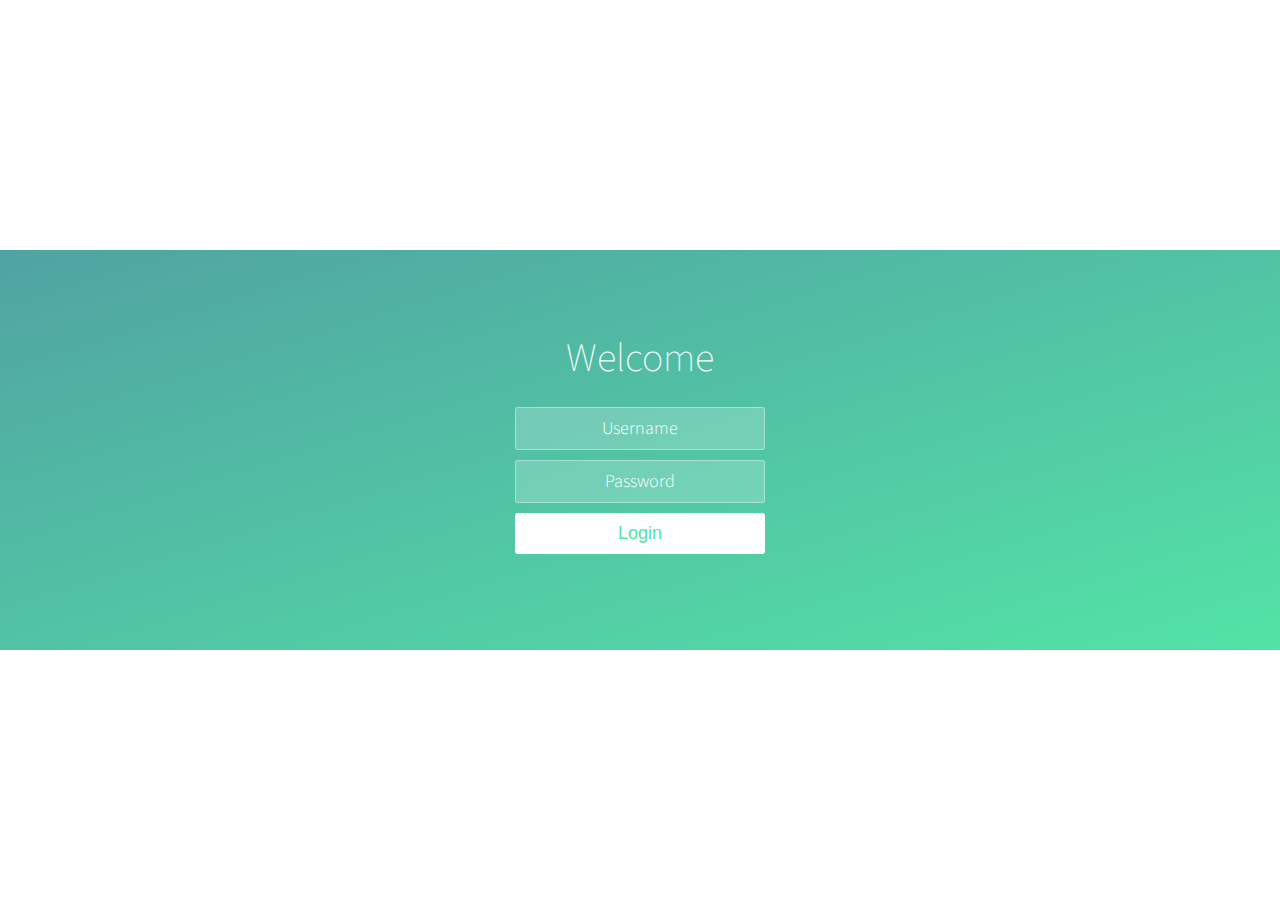
<file: WebProject-1/src/main/resources/static/index.html>
<!DOCTYPE html>
<html lang="en" >

<head>
  <meta charset="UTF-8">
  <title>Calm breeze login screen</title>
  
  
  
      <link rel="stylesheet" href="css/style.css">

  
</head>

<body>

  <div class="wrapper">
	<div class="container">
		<h1>Welcome</h1>
		
		<form class="form">
			<input type="text" placeholder="Username">
			<input type="password" placeholder="Password">
			<button type="submit" id="login-button">Login</button>
		</form>
	</div>
	
	<ul class="bg-bubbles">
		<li></li>
		<li></li>
		<li></li>
		<li></li>
		<li></li>
		<li></li>
		<li></li>
		<li></li>
		<li></li>
		<li></li>
	</ul>
</div>
  <script src='http://cdnjs.cloudflare.com/ajax/libs/jquery/2.1.3/jquery.min.js'></script>

  

    <script  src="js/index.js"></script>




</body>

</html>
</file>
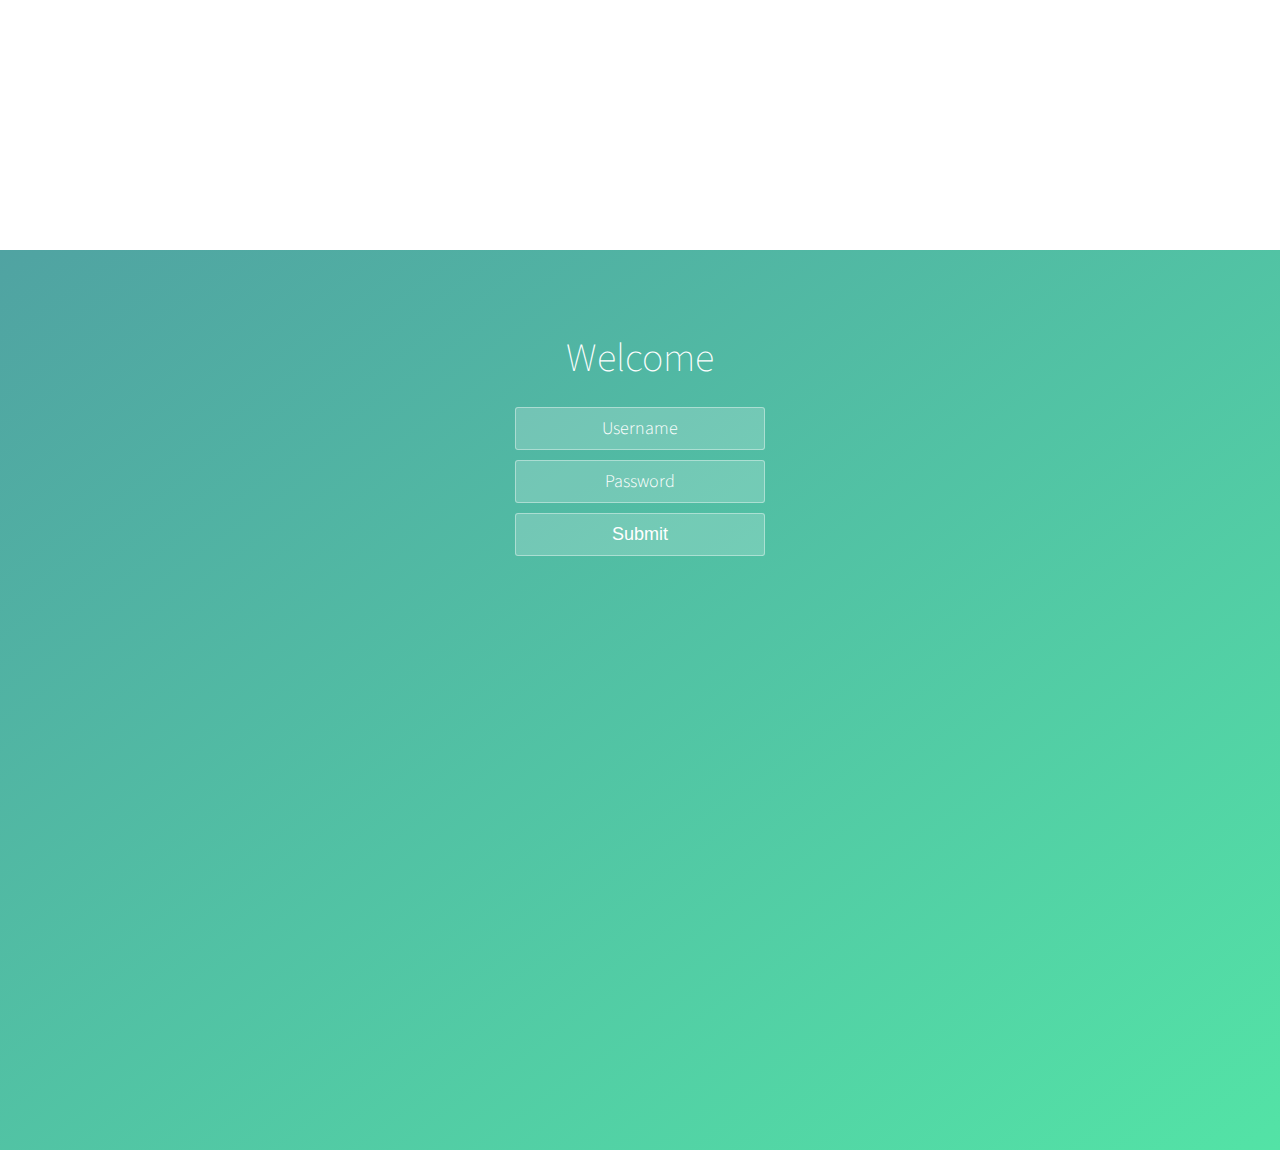
<file: WebProject-1/src/main/resources/static/login.html>
<!DOCTYPE html>
<html lang="en" >

<head>
  <meta charset="UTF-8">
  <title>Calm breeze login screen</title>
  
  
  
      <link rel="stylesheet" href="css/style.css">

  
</head>

<body>

  <div class="wrapper" style="height:100%">
	<div class="container">
		<h1>Welcome</h1>
		
		<form class="form" action="userlogin">
			<input type="text" placeholder="Username">
			<input type="password" placeholder="Password">
			
			<input type="submit" id="login-buttom"></button>
		</form>
	</div>
	
	<ul class="bg-bubbles">
		<li></li>
		<li></li>
		<li></li>
		<li></li>
		<li></li>
		<li></li>
		<li></li>
		<li></li>
		<li></li>
		<li></li>
	</ul>
</div>
  <script src='http://cdnjs.cloudflare.com/ajax/libs/jquery/2.1.3/jquery.min.js'></script>

  

    <script  src="js/index.js"></script>




</body>

</html>
</file>
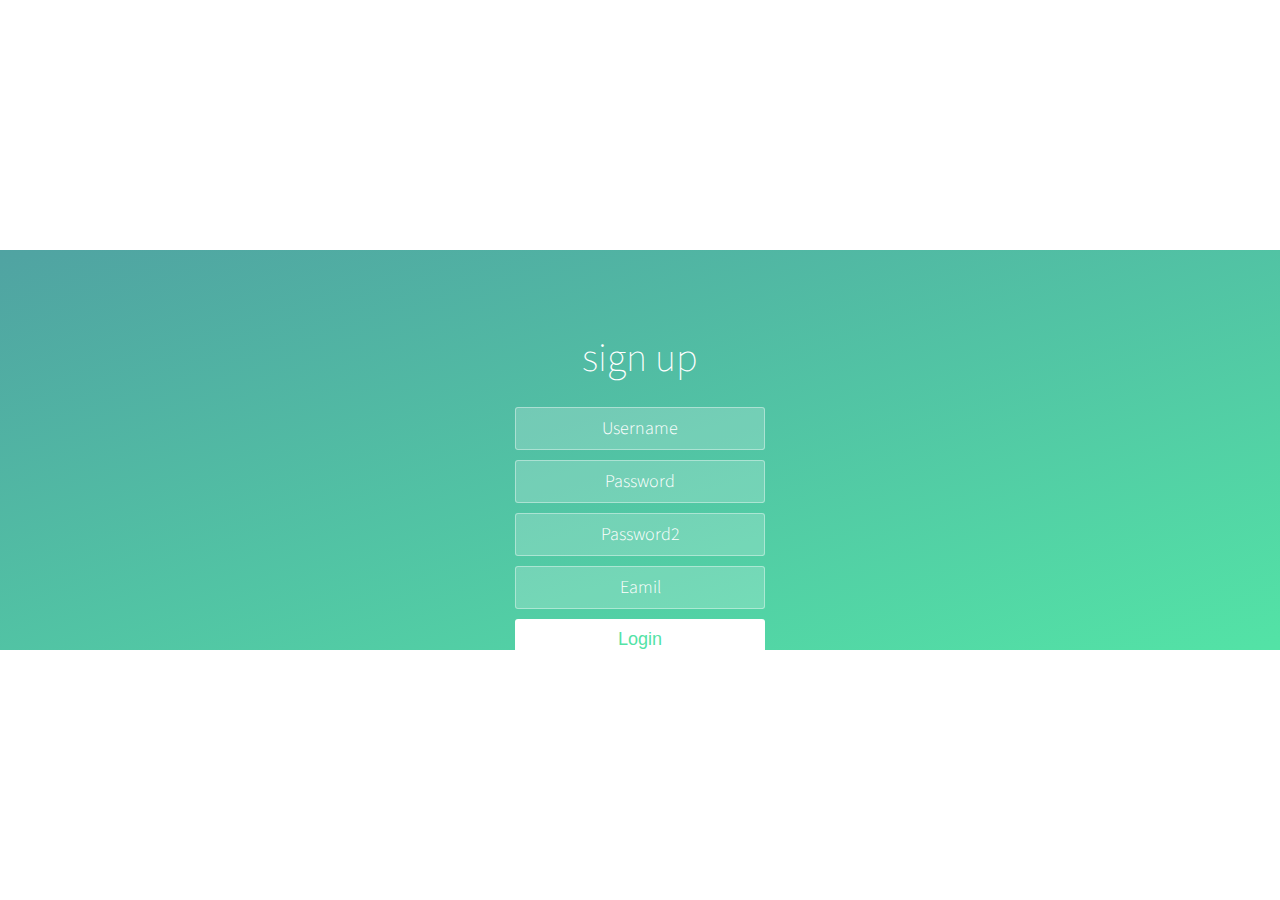
<file: WebProject-1/src/main/resources/static/signup.html>
<!DOCTYPE html>
<html lang="en">

<head>
<meta charset="UTF-8">
<title>Calm breeze login screen</title>



<link rel="stylesheet" href="css/style.css">

<script type="text/javascript">
	function check() {
		alert("123");
		
	}	
</script>

</head>

<body>
	<!-- 添加上name属性后，后台即可取到数值了 -->
	<div class="wrapper">
		<div class="container">
			<h1>sign up</h1>

			<form class="form" action="useradd" method ="post" >
				<input type="text" placeholder="Username" id="Username" name="Username">
				<input type="password" placeholder="Password" id="Password" name="Password"> 
				<input type="password" placeholder="Password2" id="Password2" name="Password2"> 
				<input type="text" placeholder="Eamil" id="Eamil" name="Email">
				<button type="submit" id="login-button" onclick="check()">Login</button>
			</form>
		</div>

		<ul class="bg-bubbles">
			<li></li>
			<li></li>
			<li></li>
			<li></li>
			<li></li>
			<li></li>
			<li></li>
			<li></li>
			<li></li>
			<li></li>
		</ul>
	</div>
	<script
		src='http://cdnjs.cloudflare.com/ajax/libs/jquery/2.1.3/jquery.min.js'></script>



	<script src="js/index.js"></script>




</body>

</html>
</file>
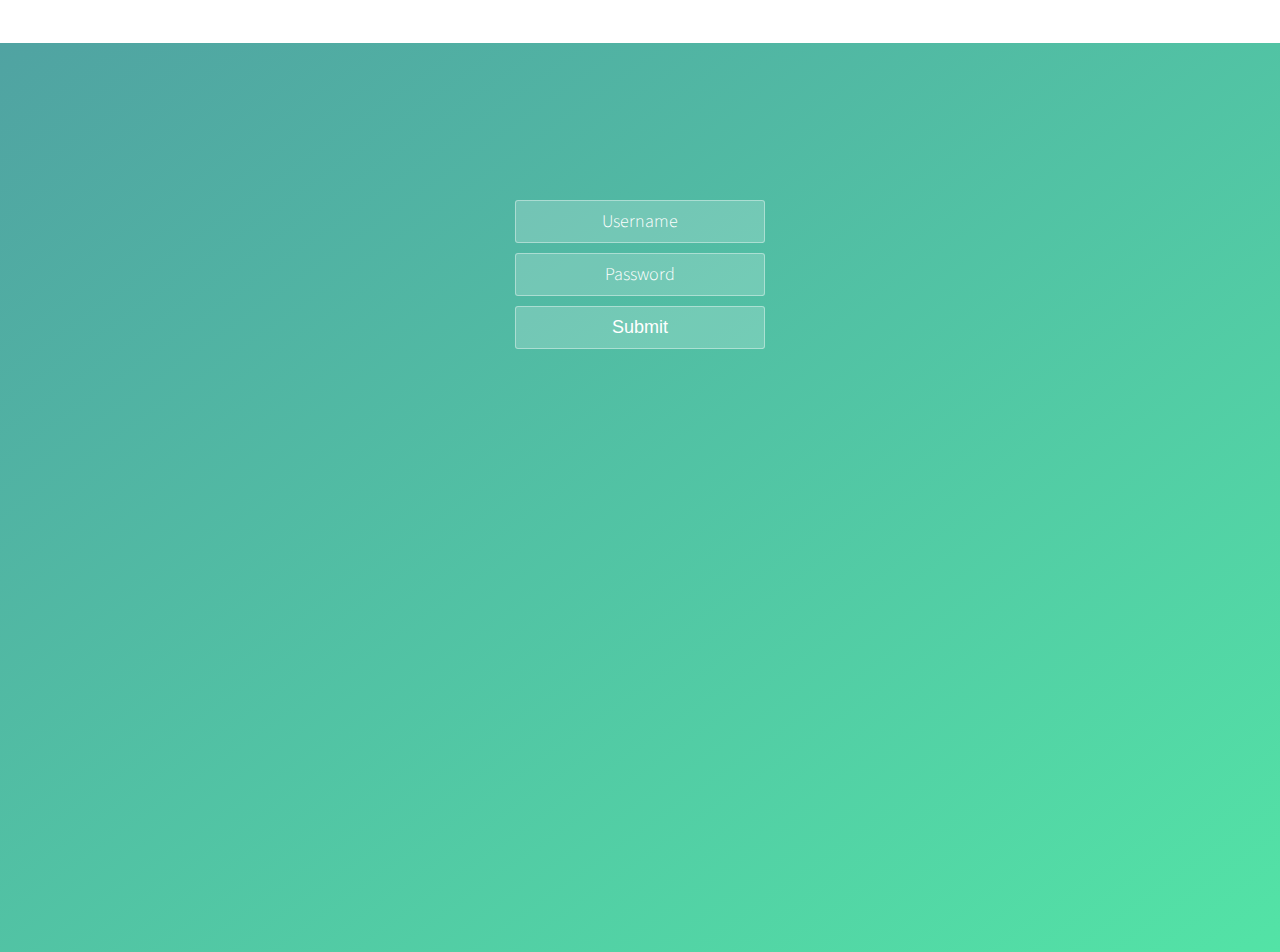
<file: WebProject-2/src/main/resources/static/login.html>
<!DOCTYPE html>
<html lang="en">

<head>
<meta charset="UTF-8">
<title>Calm breeze login screen</title>


<link rel="stylesheet" href="css/style.css">

</head>

<body>

	<div class="wrapper" style="height: 101%; width: 100%">
		<div class="container">
		<!--  可以取得后台传递过来的user对象 -->
			<h1><p th:text="'Hello, ' + ${user.PassWord}" /><br/></h1>
			<form class="form" action="userlogin" method="post">
				<input type="text" placeholder="Username" id="Username" name="Username"> 
				<input type="password" placeholder="Password" id="Password" name="Password"> 
				<input type="submit" id="login-buttom">
			</form>
		</div>

		<ul class="bg-bubbles">
			<li></li>
			<li></li>
			<li></li>
			<li></li>
			<li></li>
			<li></li>
			<li></li>
			<li></li>
			<li></li>
			<li></li>
		</ul>
	</div>
	<script
		src='http://cdnjs.cloudflare.com/ajax/libs/jquery/2.1.3/jquery.min.js'></script>



	<script src="js/index.js"></script>




</body>

</html>
</file>
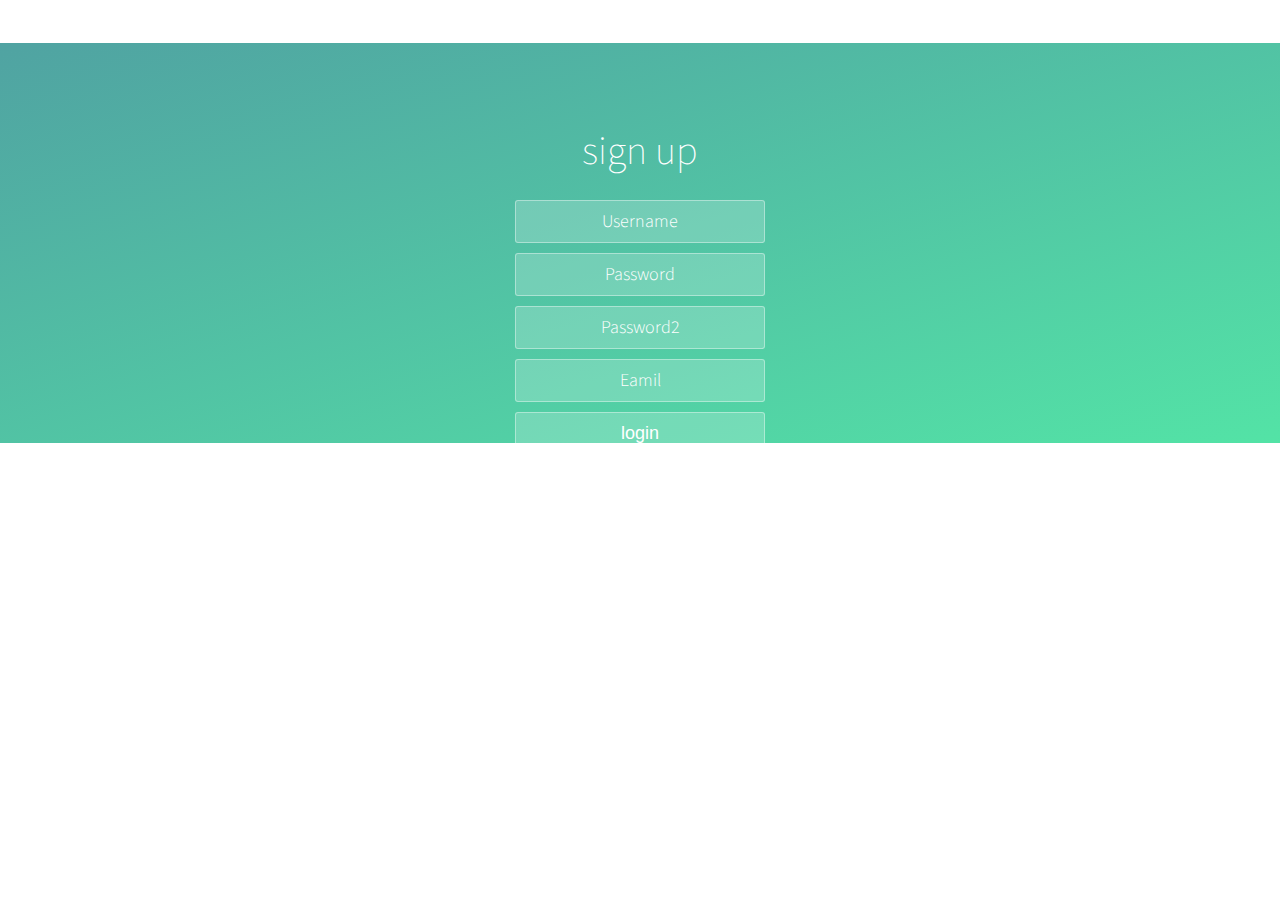
<file: WebProject-2/src/main/resources/static/signup.html>
<!DOCTYPE html>
<html lang="en">

<head>
<meta charset="UTF-8">
<title>Calm breeze login screen</title>



<link rel="stylesheet" href="css/style.css">

<script type="text/javascript">
	function check() {
		alert("123");
		
	}	
</script>

</head>

<body>
	<!-- 添加上name属性后，后台即可取到数值了 -->
	<div class="wrapper">
		<div class="container">
			<h1>sign up</h1>

			<form class="form" action="useradd" method ="post" >
				<input type="text" placeholder="Username" id="Username" name="Username">
				<input type="password" placeholder="Password" id="Password" name="Password"> 
				<input type="password" placeholder="Password2" id="Password2" name="Password2"> 
				<input type="text" placeholder="Eamil" id="Eamil" name="Email">
				<input  type="submit" value="login"></input >
			</form>
		</div>

		<ul class="bg-bubbles">
			<li></li>
			<li></li>
			<li></li>
			<li></li>
			<li></li>
			<li></li>
			<li></li>
			<li></li>
			<li></li>
			<li></li>
		</ul>
	</div>
	<script
		src='http://cdnjs.cloudflare.com/ajax/libs/jquery/2.1.3/jquery.min.js'></script>



	<script src="js/index.js"></script>




</body>

</html>
</file>
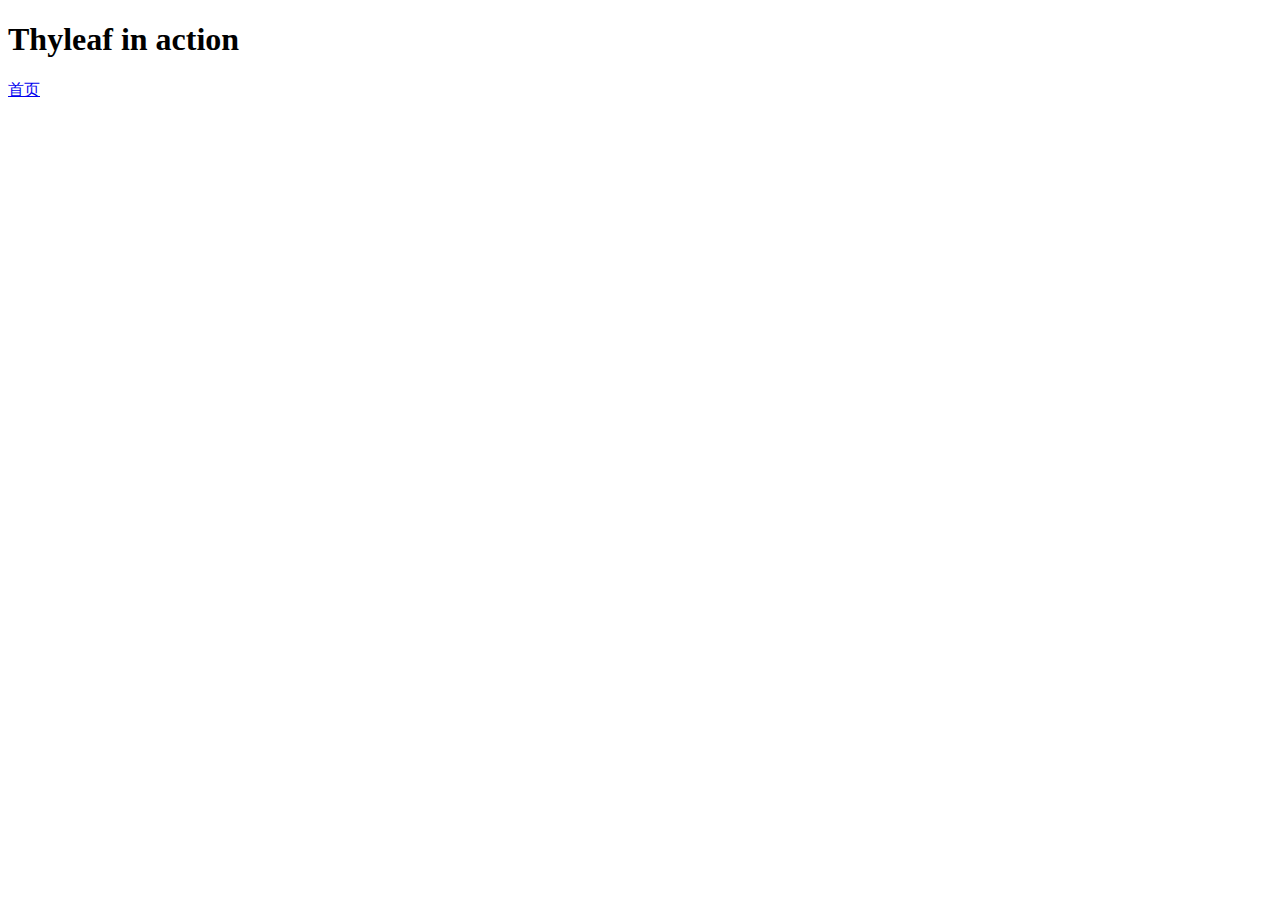
<file: WebProject-2/src/main/resources/templates/head.html>
<!DOCTYPE html>
<html>
<head>
<meta charset="UTF-8">
<title>Insert title here</title>
</head>
<body>

	<div data-th-fragment="header">
		<h1>Thyleaf in action</h1>
		<a href="/users">首页</a>
	</div>
</body>
</html>
</file>
<file: WebProject-1/src/main/resources/static/css/style.css>
@import url(https://fonts.googleapis.com/css?family=Source+Sans+Pro:200,300);
* {
  box-sizing: border-box;
  margin: 0;
  padding: 0;
  font-weight: 300;
}
body {
  font-family: 'Source Sans Pro', sans-serif;
  color: white;
  font-weight: 300;
}
body ::-webkit-input-placeholder {
  /* WebKit browsers */
  font-family: 'Source Sans Pro', sans-serif;
  color: white;
  font-weight: 300;
}
body :-moz-placeholder {
  /* Mozilla Firefox 4 to 18 */
  font-family: 'Source Sans Pro', sans-serif;
  color: white;
  opacity: 1;
  font-weight: 300;
}
body ::-moz-placeholder {
  /* Mozilla Firefox 19+ */
  font-family: 'Source Sans Pro', sans-serif;
  color: white;
  opacity: 1;
  font-weight: 300;
}
body :-ms-input-placeholder {
  /* Internet Explorer 10+ */
  font-family: 'Source Sans Pro', sans-serif;
  color: white;
  font-weight: 300;
}
.wrapper {
  background: #50a3a2;
  background: linear-gradient(to bottom right, #50a3a2 0%, #53e3a6 100%);
  position: absolute;
  top: 50%;
  left: 0;
  width: 100%;
  height: 400px;
  margin-top: -200px;
  overflow: hidden;
}
.wrapper.form-success .container h1 {
  -webkit-transform: translateY(85px);
          transform: translateY(85px);
}
.container {
  max-width: 600px;
  margin: 0 auto;
  padding: 80px 0;
  height: 400px;
  text-align: center;
}
.container h1 {
  font-size: 40px;
  transition-duration: 1s;
  transition-timing-function: ease-in-put;
  font-weight: 200;
}
form {
  padding: 20px 0;
  position: relative;
  z-index: 2;
}
form input {
  -webkit-appearance: none;
     -moz-appearance: none;
          appearance: none;
  outline: 0;
  border: 1px solid rgba(255, 255, 255, 0.4);
  background-color: rgba(255, 255, 255, 0.2);
  width: 250px;
  border-radius: 3px;
  padding: 10px 15px;
  margin: 0 auto 10px auto;
  display: block;
  text-align: center;
  font-size: 18px;
  color: white;
  transition-duration: 0.25s;
  font-weight: 300;
}
form input:hover {
  background-color: rgba(255, 255, 255, 0.4);
}
form input:focus {
  background-color: white;
  width: 300px;
  color: #53e3a6;
}
form button {
  -webkit-appearance: none;
     -moz-appearance: none;
          appearance: none;
  outline: 0;
  background-color: white;
  border: 0;
  padding: 10px 15px;
  color: #53e3a6;
  border-radius: 3px;
  width: 250px;
  cursor: pointer;
  font-size: 18px;
  transition-duration: 0.25s;
}
form button:hover {
  background-color: #f5f7f9;
}
.bg-bubbles {
  position: absolute;
  top: 0;
  left: 0;
  width: 100%;
  height: 100%;
  z-index: 1;
}
.bg-bubbles li {
  position: absolute;
  list-style: none;
  display: block;
  width: 40px;
  height: 40px;
  background-color: rgba(255, 255, 255, 0.15);
  bottom: -160px;
  -webkit-animation: square 25s infinite;
  animation: square 25s infinite;
  transition-timing-function: linear;
}
.bg-bubbles li:nth-child(1) {
  left: 10%;
}
.bg-bubbles li:nth-child(2) {
  left: 20%;
  width: 80px;
  height: 80px;
  -webkit-animation-delay: 2s;
          animation-delay: 2s;
  -webkit-animation-duration: 17s;
          animation-duration: 17s;
}
.bg-bubbles li:nth-child(3) {
  left: 25%;
  -webkit-animation-delay: 4s;
          animation-delay: 4s;
}
.bg-bubbles li:nth-child(4) {
  left: 40%;
  width: 60px;
  height: 60px;
  -webkit-animation-duration: 22s;
          animation-duration: 22s;
  background-color: rgba(255, 255, 255, 0.25);
}
.bg-bubbles li:nth-child(5) {
  left: 70%;
}
.bg-bubbles li:nth-child(6) {
  left: 80%;
  width: 120px;
  height: 120px;
  -webkit-animation-delay: 3s;
          animation-delay: 3s;
  background-color: rgba(255, 255, 255, 0.2);
}
.bg-bubbles li:nth-child(7) {
  left: 32%;
  width: 160px;
  height: 160px;
  -webkit-animation-delay: 7s;
          animation-delay: 7s;
}
.bg-bubbles li:nth-child(8) {
  left: 55%;
  width: 20px;
  height: 20px;
  -webkit-animation-delay: 15s;
          animation-delay: 15s;
  -webkit-animation-duration: 40s;
          animation-duration: 40s;
}
.bg-bubbles li:nth-child(9) {
  left: 25%;
  width: 10px;
  height: 10px;
  -webkit-animation-delay: 2s;
          animation-delay: 2s;
  -webkit-animation-duration: 40s;
          animation-duration: 40s;
  background-color: rgba(255, 255, 255, 0.3);
}
.bg-bubbles li:nth-child(10) {
  left: 90%;
  width: 160px;
  height: 160px;
  -webkit-animation-delay: 11s;
          animation-delay: 11s;
}
@-webkit-keyframes square {
  0% {
    -webkit-transform: translateY(0);
            transform: translateY(0);
  }
  100% {
    -webkit-transform: translateY(-700px) rotate(600deg);
            transform: translateY(-700px) rotate(600deg);
  }
}
@keyframes square {
  0% {
    -webkit-transform: translateY(0);
            transform: translateY(0);
  }
  100% {
    -webkit-transform: translateY(-700px) rotate(600deg);
            transform: translateY(-700px) rotate(600deg);
  }
}
</file>
<file: WebProject-2/src/main/resources/static/css/style.css>
@import url(https://fonts.googleapis.com/css?family=Source+Sans+Pro:200,300);
* {
  box-sizing: border-box;
  margin: 0;
  padding: 0;
  font-weight: 300;
}
body {
  font-family: 'Source Sans Pro', sans-serif;
  color: white;
  font-weight: 300;
}
body ::-webkit-input-placeholder {
  /* WebKit browsers */
  font-family: 'Source Sans Pro', sans-serif;
  color: white;
  font-weight: 300;
}
body :-moz-placeholder {
  /* Mozilla Firefox 4 to 18 */
  font-family: 'Source Sans Pro', sans-serif;
  color: white;
  opacity: 1;
  font-weight: 300;
}
body ::-moz-placeholder {
  /* Mozilla Firefox 19+ */
  font-family: 'Source Sans Pro', sans-serif;
  color: white;
  opacity: 1;
  font-weight: 300;
}
body :-ms-input-placeholder {
  /* Internet Explorer 10+ */
  font-family: 'Source Sans Pro', sans-serif;
  color: white;
  font-weight: 300;
}
.wrapper {
  background: #50a3a2;
  background: linear-gradient(to bottom right, #50a3a2 0%, #53e3a6 100%);
  position: absolute;
  top: 27%;
  left: 0;
  width: 100%;
  height: 400px;
  margin-top: -200px;
  overflow: hidden;
}
.wrapper.form-success .container h1 {
  -webkit-transform: translateY(85px);
          transform: translateY(85px);
}
.container {
  max-width: 600px;
  margin: 0 auto;
  padding: 80px 0;
  height: 400px;
  text-align: center;
}
.container h1 {
  font-size: 40px;
  transition-duration: 1s;
  transition-timing-function: ease-in-put;
  font-weight: 200;
}
form {
  padding: 20px 0;
  position: relative;
  z-index: 2;
}
form input {
  -webkit-appearance: none;
     -moz-appearance: none;
          appearance: none;
  outline: 0;
  border: 1px solid rgba(255, 255, 255, 0.4);
  background-color: rgba(255, 255, 255, 0.2);
  width: 250px;
  border-radius: 3px;
  padding: 10px 15px;
  margin: 0 auto 10px auto;
  display: block;
  text-align: center;
  font-size: 18px;
  color: white;
  transition-duration: 0.25s;
  font-weight: 300;
}
form input:hover {
  background-color: rgba(255, 255, 255, 0.4);
}
form input:focus {
  background-color: white;
  width: 300px;
  color: #53e3a6;
}
form button {
  -webkit-appearance: none;
     -moz-appearance: none;
          appearance: none;
  outline: 0;
  background-color: white;
  border: 0;
  padding: 10px 15px;
  color: #53e3a6;
  border-radius: 3px;
  width: 250px;
  cursor: pointer;
  font-size: 18px;
  transition-duration: 0.25s;
}
form button:hover {
  background-color: #f5f7f9;
}
.bg-bubbles {
  position: absolute;
  top: 0;
  left: 0;
  width: 100%;
  height: 100%;
  z-index: 1;
}
.bg-bubbles li {
  position: absolute;
  list-style: none;
  display: block;
  width: 40px;
  height: 40px;
  background-color: rgba(255, 255, 255, 0.15);
  bottom: -160px;
  -webkit-animation: square 25s infinite;
  animation: square 25s infinite;
  transition-timing-function: linear;
}
.bg-bubbles li:nth-child(1) {
  left: 10%;
}
.bg-bubbles li:nth-child(2) {
  left: 20%;
  width: 80px;
  height: 80px;
  -webkit-animation-delay: 2s;
          animation-delay: 2s;
  -webkit-animation-duration: 17s;
          animation-duration: 17s;
}
.bg-bubbles li:nth-child(3) {
  left: 25%;
  -webkit-animation-delay: 4s;
          animation-delay: 4s;
}
.bg-bubbles li:nth-child(4) {
  left: 40%;
  width: 60px;
  height: 60px;
  -webkit-animation-duration: 22s;
          animation-duration: 22s;
  background-color: rgba(255, 255, 255, 0.25);
}
.bg-bubbles li:nth-child(5) {
  left: 70%;
}
.bg-bubbles li:nth-child(6) {
  left: 80%;
  width: 120px;
  height: 120px;
  -webkit-animation-delay: 3s;
          animation-delay: 3s;
  background-color: rgba(255, 255, 255, 0.2);
}
.bg-bubbles li:nth-child(7) {
  left: 32%;
  width: 160px;
  height: 160px;
  -webkit-animation-delay: 7s;
          animation-delay: 7s;
}
.bg-bubbles li:nth-child(8) {
  left: 55%;
  width: 20px;
  height: 20px;
  -webkit-animation-delay: 15s;
          animation-delay: 15s;
  -webkit-animation-duration: 40s;
          animation-duration: 40s;
}
.bg-bubbles li:nth-child(9) {
  left: 25%;
  width: 10px;
  height: 10px;
  -webkit-animation-delay: 2s;
          animation-delay: 2s;
  -webkit-animation-duration: 40s;
          animation-duration: 40s;
  background-color: rgba(255, 255, 255, 0.3);
}
.bg-bubbles li:nth-child(10) {
  left: 90%;
  width: 160px;
  height: 160px;
  -webkit-animation-delay: 11s;
          animation-delay: 11s;
}
@-webkit-keyframes square {
  0% {
    -webkit-transform: translateY(0);
            transform: translateY(0);
  }
  100% {
    -webkit-transform: translateY(-700px) rotate(600deg);
            transform: translateY(-700px) rotate(600deg);
  }
}
@keyframes square {
  0% {
    -webkit-transform: translateY(0);
            transform: translateY(0);
  }
  100% {
    -webkit-transform: translateY(-700px) rotate(600deg);
            transform: translateY(-700px) rotate(600deg);
  }
}
</file>
